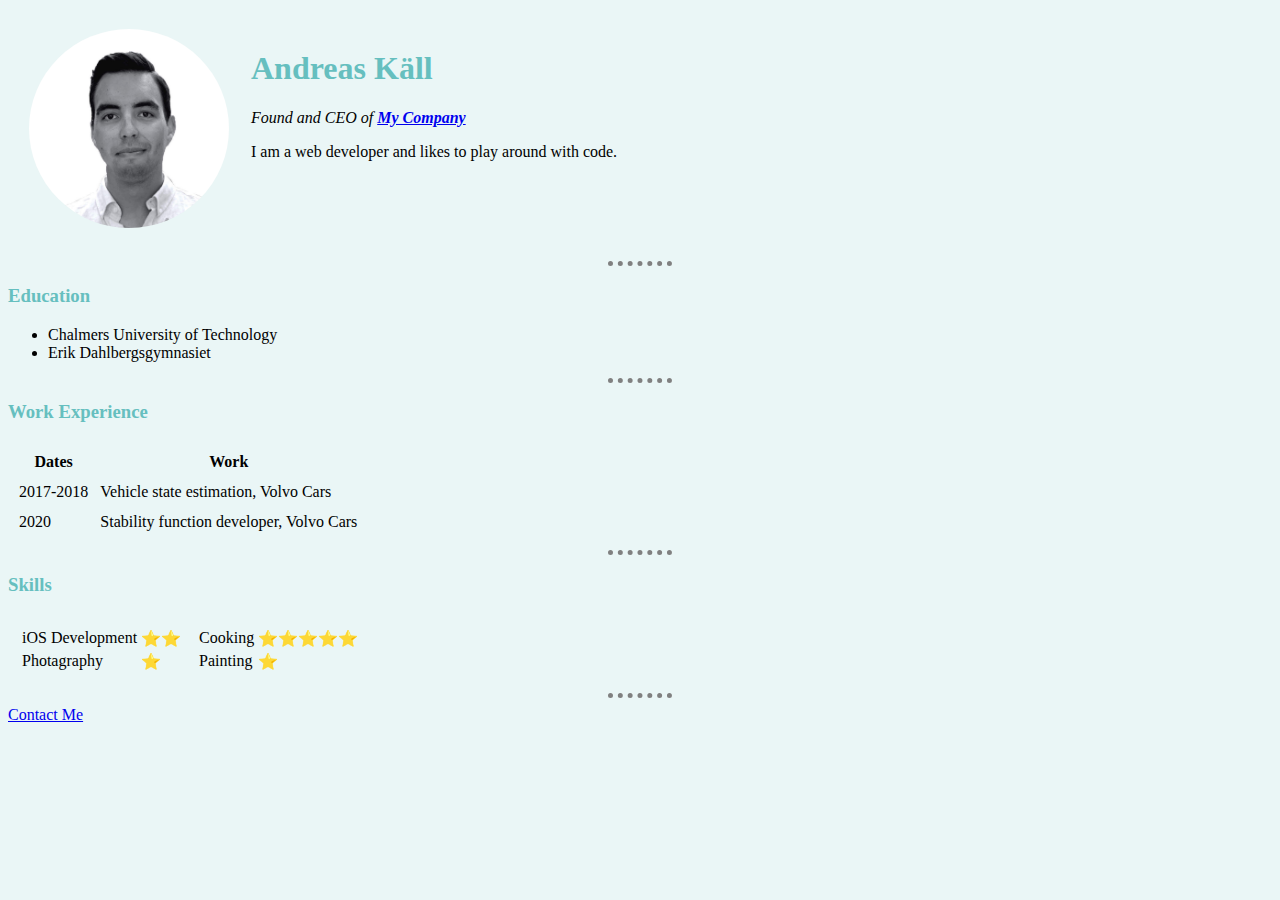
<file: index.html>
<!DOCTYPE html>
<html lang="en">
  <head>
    <meta charset="UTF-8" />
    <meta name="viewport" content="width=device-width, initial-scale=1.0" />
    <title>Andreas personal website</title>
    <link rel="stylesheet" href="css/styles.css">
  </head>
  <body>
    <table cellspacing="20">
      <tr>
        <td>
          <img
            src="images/portrait.JPG"
            alt="Andreas profile picture"
            width="200px"
          />
        </td>
        <td valign="top">
          <h1>Andreas Käll</h1>
          <em
            >Found and CEO of
            <strong><a href="http://www.google.se">My Company</a></strong></em
          >
          <p>I am a web developer and likes to play around with code.</p>
        </td>
      </tr>
    </table>

    <hr />
    <h3>Education</h3>
    <ul>
      <li>Chalmers University of Technology</li>
      <li>Erik Dahlbergsgymnasiet</li>
    </ul>
    <hr />
    <h3>Work Experience</h3>
    <table cellspacing="10">
      <thead>
        <th>Dates</th>
        <th>Work</th>
      </thead>
      <tbody>
        <tr>
          <td>2017-2018</td>
          <td>Vehicle state estimation, Volvo Cars</td>
        </tr>
        <tr>
          <td>2020</td>
          <td>Stability function developer, Volvo Cars</td>
        </tr>
      </tbody>
    </table>
    <hr />
    <h3>Skills</h3>
    <table cellspacing="10">
      <tr>
        <td>
          <table>
            <tr>
              <td>iOS Development</td>
              <td>⭐⭐</td>
            </tr>
            <tr>
              <td>Photagraphy</td>
              <td>⭐</td>
            </tr>
          </table>
        </td>
        <td>
          <table>
            <tr>
              <td>Cooking</td>
              <td>⭐⭐⭐⭐⭐</td>
            </tr>
            <tr>
              <td>Painting</td>
              <td>⭐</td>
            </tr>
          </table>
        </td>
      </tr>
    </table>
    <hr />
    <a href="contact.html">Contact Me</a>
  </body>
</html>
</file>
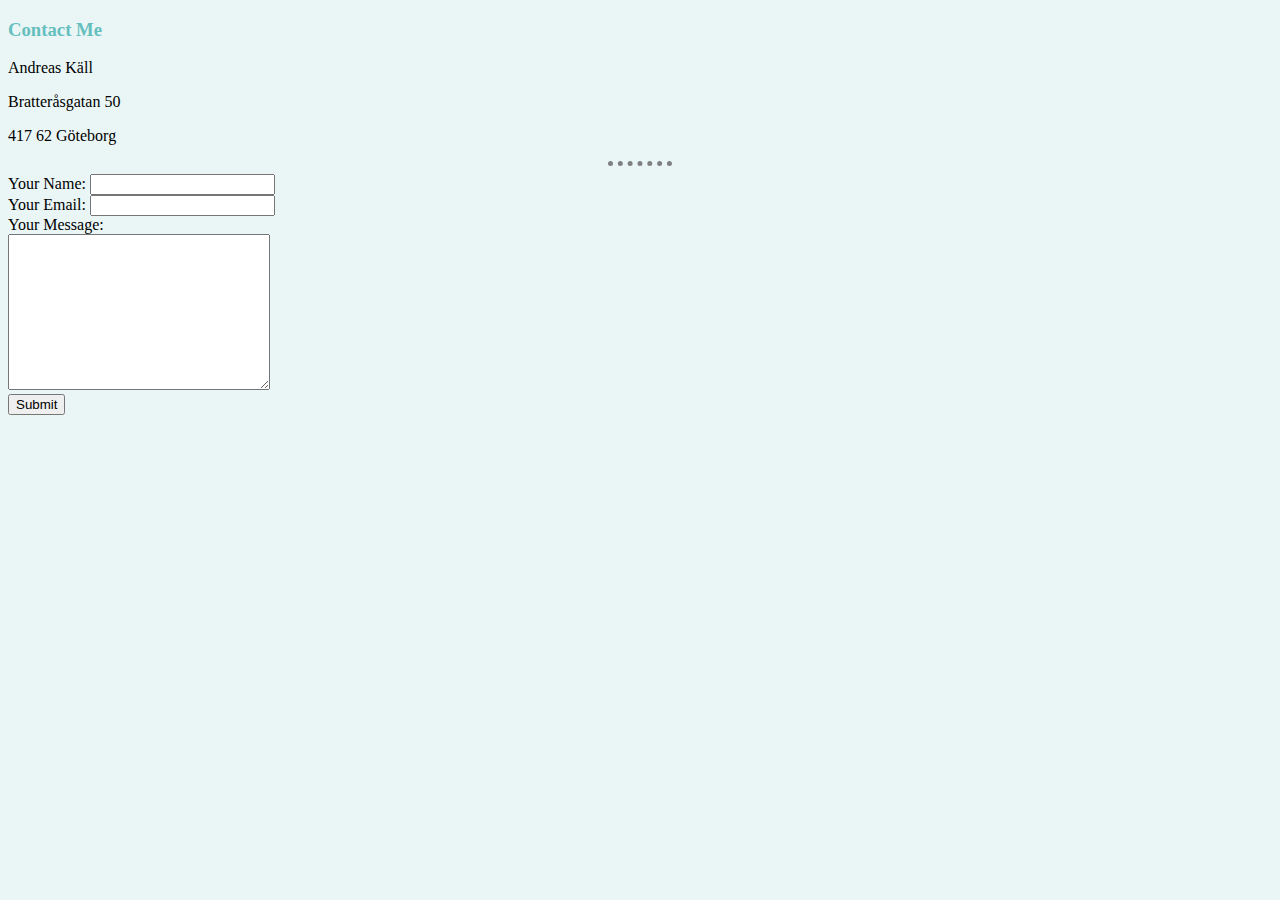
<file: contact.html>
<!DOCTYPE html>
<html lang="en">
  <head>
    <meta charset="UTF-8" />
    <meta name="viewport" content="width=device-width, initial-scale=1.0" />
    <title>Contact Me</title>
    <link rel="stylesheet" href="css/styles.css">
  </head>
  <body>
    <h3>Contact Me</h3>
    <p>Andreas Käll</p>
    <p>Bratteråsgatan 50</p>
    <p>417 62 Göteborg</p>
    <hr />

    <form
      action="mailto:andreas.kall@live.com"
      method="post"
      enctype="text/plain"
      target="_blank"
    ></form>
    <label>Your Name:</label>
    <input type="text" name="name" /><br />
    <label>Your Email:</label>
    <input type="text" name="email" type="email"/><br />
    <label>Your Message:</label><br />
    <textarea name="message" id="" cols="30" rows="10"></textarea><br />
    <input type="submit" name="" />
  </body>
</html>
</file>
<file: css/styles.css>
body {
    background-color: #EAF6F6;
}

hr {
    border-style: none;
    border-top-style: dotted;
    border-color: gray;
    border-width: 5px;
    width: 5%;
}

h1, h3 {
    color: #66BFBF;
}

img {
    border-radius: 50%;
  }
</file>
